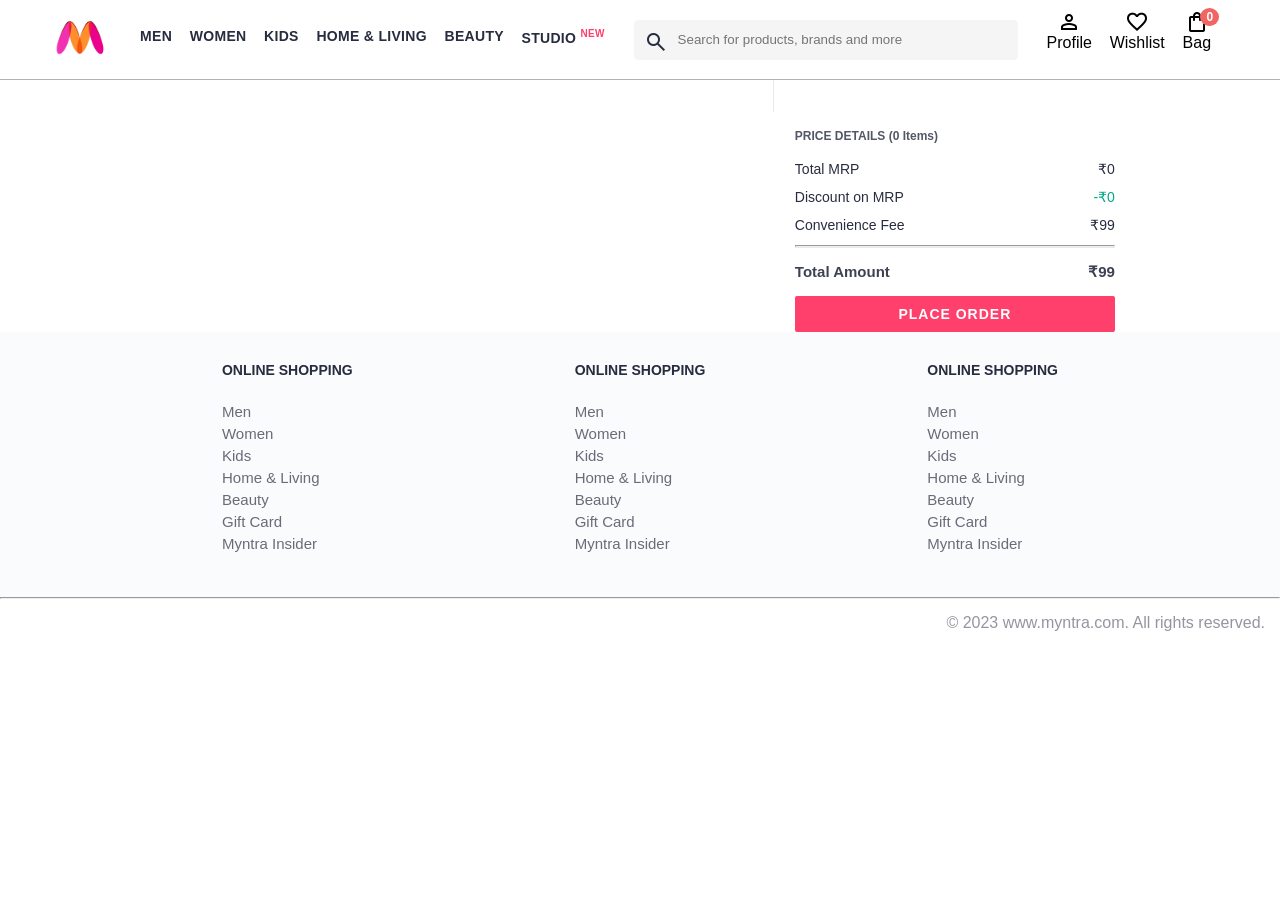
<file: pages/bag.html>
<!DOCTYPE html>
<html lang="en">
<head>
    <title>Myntra Clone</title>
    <link rel="stylesheet" href="../css/index.css">
    <link rel="stylesheet" href="../css/bag.css">
    <link rel="stylesheet" href="https://fonts.googleapis.com/css2?family=Material+Symbols+Outlined:opsz,wght,FILL,GRAD@20..48,100..700,0..1,-50..200" />
</head>
<body>
    <header>
        <div class="logo_container">
            <a href="#"><img class="myntra_home" src="../images/myntra_logo.webp" alt="Myntra Home"></a>
        </div>
        <nav class="nav_bar">
            <a href="#">Men</a>
            <a href="#">Women</a>
            <a href="#">Kids</a>
            <a href="#">Home & Living</a>
            <a href="#">Beauty</a>
            <a href="#">Studio <sup>New</sup></a>
        </nav>
        <div class="search_bar">
            <span class="material-symbols-outlined search_icon">search</span>
            <input class="search_input" placeholder="Search for products, brands and more">
        </div>
        <div class="action_bar">
            <div class="action_container">
                <span class="material-symbols-outlined action_icon">person</span>
                <span class="action_name">Profile</span>
            </div>

            <div class="action_container">
                <span class="material-symbols-outlined action_icon">favorite</span>
                <span class="action_name">Wishlist</span>
            </div>

            <div class="action_container">
                <span class="material-symbols-outlined action_icon">shopping_bag</span>
                <span class="action_name">Bag</span>
                <span class="bag-item-count">0</span>
            </div>
        </div>
    </header>
    <main>
      <div class="bag-page">
        <div class="bag-items-container">  
        </div>
        <div class="bag-summary">
          <div class="bag-details-container">
            <div class="price-header">PRICE DETAILS (2 Items) </div>
            <div class="price-item">
              <span class="price-item-tag">Total MRP</span>
              <span class="price-item-value">Rs1284</span>
            </div>
            <div class="price-item">
              <span class="price-item-tag">Discount on MRP</span>
              <span class="price-item-value priceDetail-base-discount">-Rs143</span>
            </div>
            <div class="price-item">
              <span class="price-item-tag">Convenience Fee</span>
              <span class="price-item-value">Rs 99</span>
            </div>
            <hr>
            <div class="price-footer">
              <span class="price-item-tag">Total Amount</span>
              <span class="price-item-value">Rs 1240</span>
            </div>
          </div>
          <button class="btn-place-order">
            <div class="css-xjhrni">PLACE ORDER</div>
          </button>
        </div>

      </div>
    </main>
    <footer>
        <div class="footer_container">
            <div class="footer_column">
                <h3>ONLINE SHOPPING</h3>

                <a href="#">Men</a>
                <a href="#">Women</a>
                <a href="#">Kids</a>
                <a href="#">Home & Living</a>
                <a href="#">Beauty</a>
                <a href="#">Gift Card</a>
                <a href="#">Myntra Insider</a>
            </div>

            <div class="footer_column">
                <h3>ONLINE SHOPPING</h3>

                <a href="#">Men</a>
                <a href="#">Women</a>
                <a href="#">Kids</a>
                <a href="#">Home & Living</a>
                <a href="#">Beauty</a>
                <a href="#">Gift Card</a>
                <a href="#">Myntra Insider</a>
            </div>

            <div class="footer_column">
                <h3>ONLINE SHOPPING</h3>

                <a href="#">Men</a>
                <a href="#">Women</a>
                <a href="#">Kids</a>
                <a href="#">Home & Living</a>
                <a href="#">Beauty</a>
                <a href="#">Gift Card</a>
                <a href="#">Myntra Insider</a>
            </div>
        </div>
        <hr>

        <div class="copyright">
            © 2023 www.myntra.com. All rights reserved.
        </div>
    </footer>
    <script src="../data/items.js"></script>
    <script src="../scripts/index.js"></script>
    <script src="../scripts/bag.js"></script>

</body>
</html>
</file>
<file: css/index.css>
/***************** Item Page CSS **************************/
/*.action_container {
    text-decoration: none;
}
a.action_container:link {
    color:black;
}
.item-details {
    cursor: pointer;
    width: 250px;
    margin: 10px;
}
.stars {
    font-size: 12px;
    font-weight: 700;
    text-align: left;
}
.company {
    font-size: 18px;
    font-weight: 700;
    line-height: 1;
    color: #282c3f;
    margin-bottom: 6px;
    overflow: hidden;
    text-overflow: ellipsis;
    white-space: nowrap;
    margin-top: 20px;
}
.item-name {
    color: #535766;
    font-size: 16px;
    line-height: 1;
    margin-bottom: 0;
    margin-top: 0;
    overflow: hidden;
    text-overflow: ellipsis;
    white-space: nowrap;
    font-weight: 400;
    display: block;
}
.price-container {
    margin-top: 10px;
}
.current-price {
    font-size: 14px;
    font-weight: 700;
    color: #282c3f;
}
.original-price {
    text-decoration: line-through;
    color: #7e818c;
    font-weight: 400;
    margin-left: 5px;
    font-size: 12px;
}
.discount-percentage {
    color: #ff905a;
    font-weight: 400;
    font-size: 12px;
    margin-left: 5px;
}
.btn-bag {
    background-color: lightgreen;
    border: none;
    padding: 5px 15px;
    border-radius: 10px;
    width: 100%;
    margin-top: 7px;
    font-size: 20px;
    cursor: pointer;
}
.bag-items {
    background-color: #f16565;
    white-space: nowrap;
    text-align: center;
    line-height: 18px;
    padding: 0 6px;
    height: 18px;
    position: relative;
    border-radius: 50%;
    font-size: 12px;
    color: #fff;
    left: 13px;
    top: -44px;
    font-weight: 700;
    cursor: pointer;
}*/

* {
    margin: 0;
    padding: 0;
    font-family: Assistant,-apple-system,BlinkMacSystemFont,Segoe UI,Roboto,Helvetica,Arial,sans-serif;
    box-sizing: border-box;
}
header {
    display: flex;
    background-color: #ffffff;
    height: 80px;
    justify-content: space-between;
    align-items: center;
    border-bottom: 1px solid #b6b1b1;
}
.myntra_home {
    height: 45px;
}
.logo_container {
    margin-left: 4%;
}
.action_bar {
    margin-right: 4%;
}
.nav_bar {
    display: flex;
    min-width: 500px;
    justify-content: space-evenly;
}
.nav_bar a {
    font-size: 14px;
    letter-spacing: .3px;
    color: #282c3f;
    font-weight: 700;
    text-transform: uppercase;
    text-decoration: none;
    padding: 28px 0;
    border-bottom: 5px solid #ffffff;
}
.nav_bar a:hover {
    border-bottom: 4px solid #f54e77;
}

.nav_bar a sup {
    color: #ff3f6c;
    font-size: 10px;
}

.search_bar {
    height: 40px;
    min-width: 200px;
    width: 30%;
    display: flex;
    align-items: center;
}
.search_icon {
    box-sizing: content-box;
    height: 20px;
    padding: 10px;

    background-color: #f5f5f6;
    color: #282c3f;
    font-weight: 300;
    border-radius: 4px 0 0 4px;
}
.search_input {
    color: #696e79;
    background-color: #f5f5f6;
    flex-grow: 1;
    height: 40px;
    border: 0;
    border-radius: 0 4px 4px 0;
}

.action_bar {
    display: flex;
    min-width: 200px;
    justify-content: space-evenly;
}

.action_container {
    display: flex;
    flex-direction: column;
    align-items: center;
}

/* Main section */
.banner_container {
    margin: 40px 0;
}
.banner_image {
    width: 100%;
}

.category_heading {
    text-transform: uppercase;
    color: #3e4152;
    letter-spacing: .15em;
    font-size: 1.8em;
    margin: 50px 0 10px 30px;
    max-height: 5em;
    font-weight: 700;
}

.category-items, .items-container {
    width: 80%;
    margin: 50px 10%;
    display: flex;
    flex-wrap: wrap;
    justify-content: space-evenly;
}

.sale_item {
    width: 250px;
}

.footer_container {
    padding: 30px 0px 40px 0px;
    background: #FAFBFC;
    display: flex;
    justify-content: space-evenly;
}

.footer_column {
    display: flex;
    flex-direction: column;
}

.footer_column h3 {
    color: #282c3f;
    font-size: 14px;
    margin-bottom: 25px;
}

.footer_column a {
    color: #696b79;
    font-size: 15px;
    text-decoration: none;
    padding-bottom: 5px;
}

.copyright {
    color: #94969f;
    text-align: end;
    padding: 15px;
}

.item-container {
    width: 80%;   
    margin: 40px 10%;    
}
.item-container{
    width: 250px;
    margin: 10px;
}
.item-image {
    width: 100%;
}
.rating {
    font-size: 16px;
    font-weight: 700;
}
.company-name {
    margin-top: 15px;
   font-size: 16px;
   font-weight: 700;
   line-height: 1;
   color:#282c3f;
   margin-bottom: 6px;
   overflow: hidden;
   text-overflow: ellipsis;
   white-space: nowrap;
}
.item-name {
    color: #535766;
    font-size: 14px;
    line-height: 1;
    margin-bottom: 0;
    margin-top: 0;
    overflow: hidden;
    text-overflow: ellipsis;
    white-space-collapse: nowrap;
    font-weight: 400;
    display: block;  
}
.price {
     margin-top: 5px;
     font-size: 14px;
     line-height: 15px;
     color:#282c3f;
     white-space: nowrap;
} 
.current-price {
    font-size: 14px;
    font-weight: 700;
    color:#282c3f;
}
 .original-price {
    text-decoration: line-through;
    color: #7e818c;
    font-weight: 400;
    margin-left: 5px;
    font-size: 12px;
 }  
 .discount {
    color: #ff905a;
    font-weight: 400;
    font-size: 12px;
    margin-left: 5px;
}
.btn-add-bag {
    margin-top: 8px;
    font-size: 18px; 
    width: 100%;
    background-color: lightgreen;
   border: none;
   padding: 5px 15px;
   border-radius: 10px;
   cursor: pointer;
}  
.bag-item-count {
    background-color: #f16565;
    white-space: nowrap;
    text-align: center;
    line-height: 18px;
    padding: 0 6px;
    height: 18px;
    position: relative;
    border-radius: 50%;
    font-size: 12px;
    color: #fff;
    left: 13px;
    top: -44px;
    font-weight: 700;
    cursor: pointer;
}
.action_container {
    text-decoration: none;
}
a.action_container:link {
    color:black;
}
</file>
<file: css/bag.css>
.bag-items-container {
  display: inline-block;
  width: 64%;
  padding-right: 20px;
  border-right: 1px solid #eaeaec;
  padding-top: 32px;
  color: #282c3f;
  font-size: 13px;
  line-height: 1.42857143;
}

.bag-page {
  width: 75%;
  margin-left: 12.5%;
}

.bag-summary {
  vertical-align: top;
  display: inline-block;
  width: 35%;
  padding: 24px 0 0 16px;
  color: #282c3f;
  font-size: 13px;
  line-height: 1.42857143;
}

.bag-details-container {
  margin-bottom: 16px;
}

.price-header {
  font-size: 12px;
  font-weight: 700;
  margin: 24px 0 16px;
  color: #535766;
}

.price-item {
  margin-bottom: 12px;
  line-height: 16px;
  font-size: 14px;
  color: #282c3f;
}

.price-item-value {
  float: right;
}

.priceDetail-base-discount {
  color: #03a685;
}

.price-footer {
  font-weight: 700;
  font-size: 15px;
  padding-top: 16px;
  border-top: 1px solid #eaeaec;
  color: #3e4152;
  line-height: 16px;
}

.btn-place-order {
  width: 100%;
  letter-spacing: 1px;
  font-size: 14px;
  font-weight: 600;
  border-radius: 2px;
  border-width: 0px;
  padding: 10px 16px;
  background-color: rgb(255, 63, 108);
  color: rgb(255, 255, 255);
  cursor: pointer;
}

.bag-item-container {
  margin-bottom: 8px;
  background: #fff;
  font-size: 14px;
  border: 1px solid #eaeaec;
  border-radius: 4px;
  position: relative;
  padding: 12px 12px 0;
}

.item-left-part {
  position: absolute;
  background: rgb(255, 242, 223);
  height: 148px;
  width: 111px;
}

.item-right-part {
  padding-left: 12px;
  position: relative;
  min-height: 148px;
  margin-left: 111px;
  margin-bottom: 12px;
}

.bag-item-img {
  width: 100%;
}

.return-period {
  display: inline-flex;
  font-size: 14px;
  padding-top: 8px;
}

.return-period-days {
  font-weight: 700;
  margin-right: 4px;
}

.delivery-details {
  margin-top: 5px;
  color: #282c3f;
  font-size: 12px;
  letter-spacing: -.1px;
  margin-bottom: 8px;
  line-height: 15px;
}

.delivery-details-days {
  color: #03a685;
}

.remove-from-cart {
  position: absolute;
  font-size: 25px;
  top: 10px;
  right: 18px;
  width: 14px;
  height: 14px;
  cursor: pointer;
}
</file>
